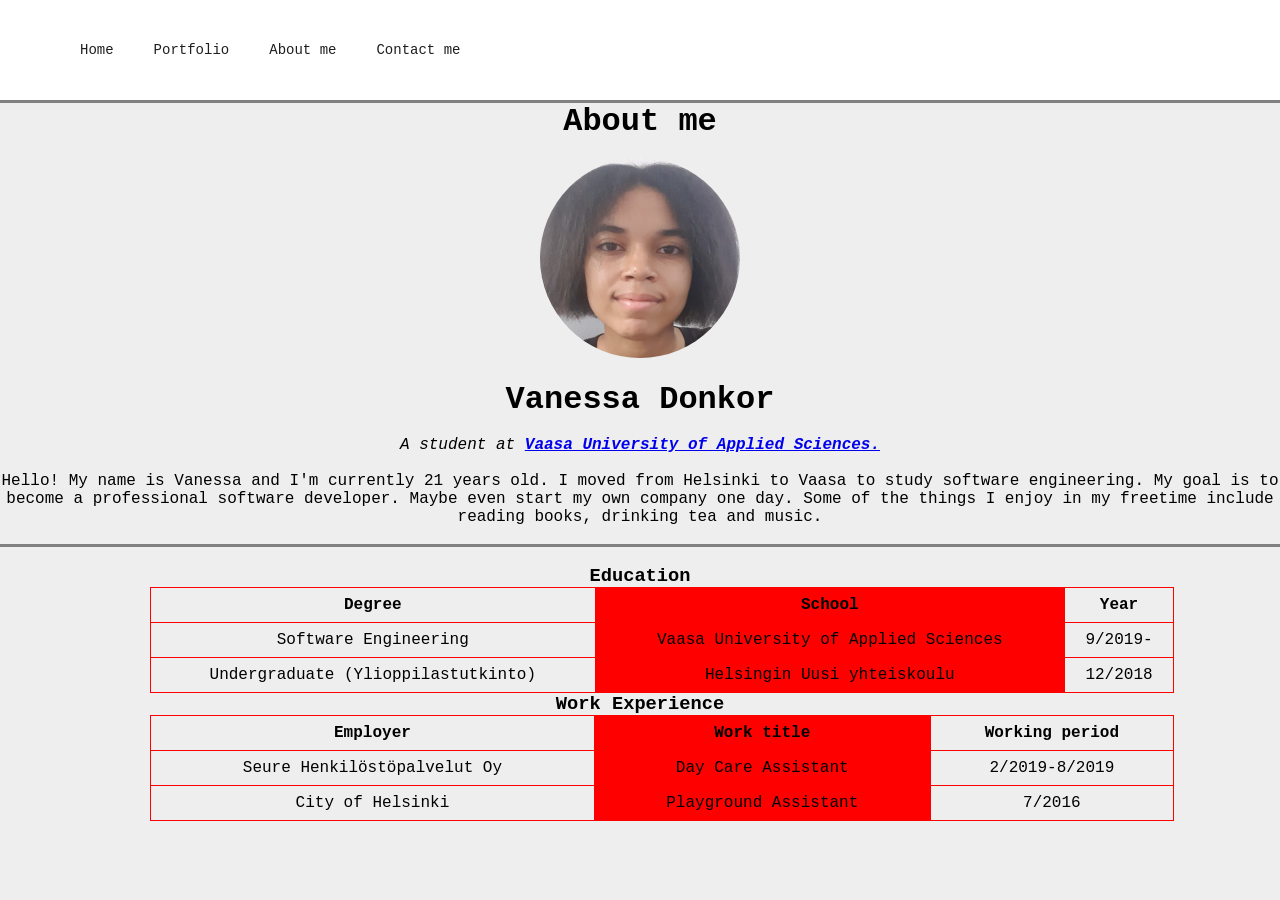
<file: about.html>
<!DOCTYPE html>
<html>
<head>
    <meta charset="UTF-8">
    <meta name="viewport" content="width=device-width, initial-scale=1.0">
    <meta http-equiv="X-UA-Compatible" content="ie=edge">
    <title>Vanessa's Website</title>
    
    <link rel="stylesheet" href="style.css">
    <style>
      img {
        border-radius: 50%;
       
      }
       h1 {
        text-align: center;
      }
      div {
        text-align: center;
      }
      h3 {
        text-align: center;
      }
      table {
    font-family: 'Courier New', Courier, monospace;
    border-collapse: collapse;
    width: 80%;
    margin-left: 150px;

  }

  td, th {
    border: 1px solid red;
    text-align: center;
    padding: 8px;
  }

  tr :nth-child(even) {
    background-color: red;
  }
    </style>
</head>
<body>
    <nav>
        <ul>
            <li><a href="index.html">Home</a></li> 
            <li><a href="portfolio.html">Portfolio</a></li> 
            <li><a href="about.html">About me</a></li> 
            <li><a href="contact.html">Contact me</a></li> 
         </ul>
    </nav>
    
    
    <hr size="3" noshade>
    <h1>About me</h1>
    <br>
    
      <div>
      <img src="vanessakuva.jpg" width="190" height="200" alt="Picture of Vanessa" style="width:200px">
    </div>
    <br>
  <h1>Vanessa Donkor</h1>
    <br>
    <div>
  <p><em>A student at <strong><a href="http://www.puv.fi/" target="_blank">Vaasa University of Applied Sciences.</a></strong></em></p>
   </div>
  <br>
  <div>
  <p>
   Hello! My name is Vanessa and I'm currently 21 years old. I moved from Helsinki to Vaasa to study software engineering. 
   My goal is to become a professional software developer. Maybe even start my own company one day. Some of the things I enjoy 
   in my freetime include reading books, drinking tea and music. 
  </p>
</div>
   <br>
  <hr size="3" noshade>
   
    <br>
    <div>
      <h3>Education</h3>
    <table>
      <tr>
        <th>Degree</th><th>School</th><th>Year</th>
      </tr>
      <tr>
        <td>Software Engineering</td><td>Vaasa University of Applied Sciences</td><td>9/2019-</td>
      </tr>
      <tr>
        <td>Undergraduate (Ylioppilastutkinto)</td><td>Helsingin Uusi yhteiskoulu</td><td>12/2018</td>
      </tr>
    </table>
  </div>
    <div>
    <h3>Work Experience</h3>
    
    <table>
      <tr>
        <th>Employer</th><th>Work title</th><th>Working period</th>
      </tr>
      <tr>
        <td>Seure Henkilöstöpalvelut Oy</td><td>Day Care Assistant</td><td>2/2019-8/2019</td>
      </tr>
      <tr>
        <td>City of Helsinki</td><td>Playground Assistant</td><td>7/2016</td>
      </tr>
    </table>
  </div>
    <br>
  
    
</body>
</html>
</file>
<file: style.css>
* {
    margin: 0;
    padding: 0;
}

body {
    background-color: #eee;
    font-family: 'Courier New', Courier, monospace;
}

nav {
    width: 100;
    height: 100px;
    background-color: #fff;
}

ul {
    margin-left: 60px;
}

ul li {
    list-style: none;  
    float: left;
    line-height: 100px;
}

ul li a {
    display: block;
    text-decoration: none;
    font-size: 14px;
    font-family: 'Courier New', Courier, monospace;
    color: #1e1e1e;
    padding: 0 20px;
}

ul li a:hover {
    color: red;

    
}
</file>
